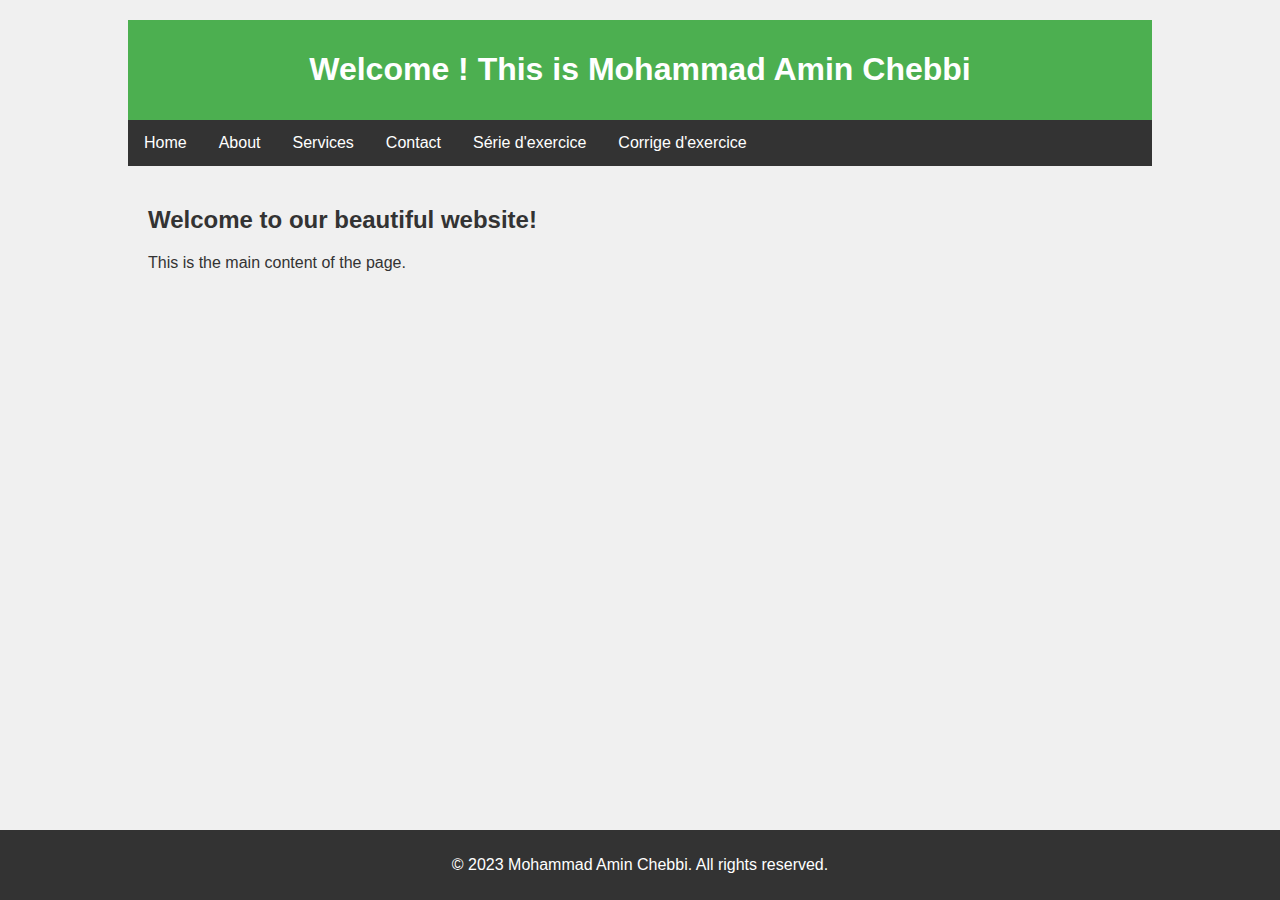
<file: index.html>
<!DOCTYPE html>
<html lang="en">
<head>
    <meta charset="UTF-8">
    <meta name="viewport" content="width=device-width, initial-scale=1.0">
    <title>Mohammad Amin Chebbi</title>
    <link rel="stylesheet" href="styles.css">
</head>
<body>
    <div class="container">
        <div class="header">
            <h1>Welcome ! This is Mohammad Amin Chebbi</h1>
        </div>
        <div class="navbar">
            <a href="home.html">Home</a>
            <a href="about.html">About</a>
            <a href="services.html">Services</a>
            <a href="contact.html">Contact</a>
            <a href="series.html">Série d'exercice</a>
            <a href="corrige.html">Corrige d'exercice</a>
        </div>
        <div class="main-content">
            <h2>Welcome to our beautiful website!</h2>
            <p>This is the main content of the page.</p>
        </div>
    </div>
    <div class="footer">
        <p>&copy; 2023 Mohammad Amin Chebbi. All rights reserved.</p>
    </div>
</body>
</html>
</file>
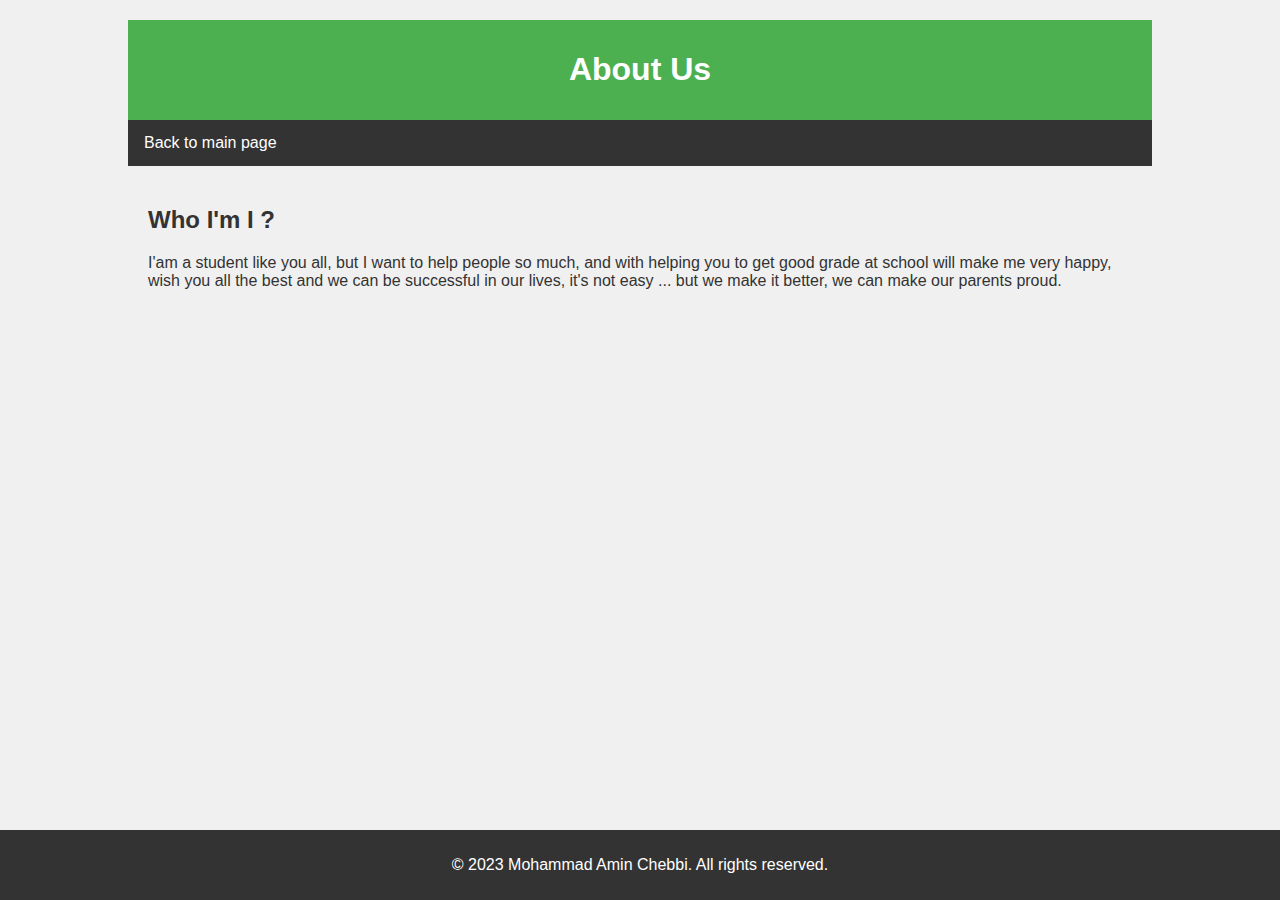
<file: about.html>
<!DOCTYPE html>
<html lang="en">

<head>
    <meta charset="UTF-8">
    <meta name="viewport" content="width=device-width, initial-scale=1.0">
    <title>About Us</title>
    <link rel="stylesheet" href="styles.css">
</head>

<body>
    <div class="container">
        <div class="header">
            <h1>About Us</h1>
        </div>
        <div class="navbar">
            <a href="index.html">Back to main page</a>
            
        </div>
        <div class="main-content">
            <h2>Who I'm I ?</h2>
            <p>
                I'am a student like you all, but I want to help people
                so much, and with helping you to get good grade at school
                will make me very happy, wish you all the best and we can be
                successful in our lives, it's not easy ... but we make it
                better, we can make our parents proud.
            </p>
        </div>
    </div>
    <div class="footer">
        <p>&copy; 2023 Mohammad Amin Chebbi. All rights reserved.</p>
    </div>
</body>

</html>
</file>
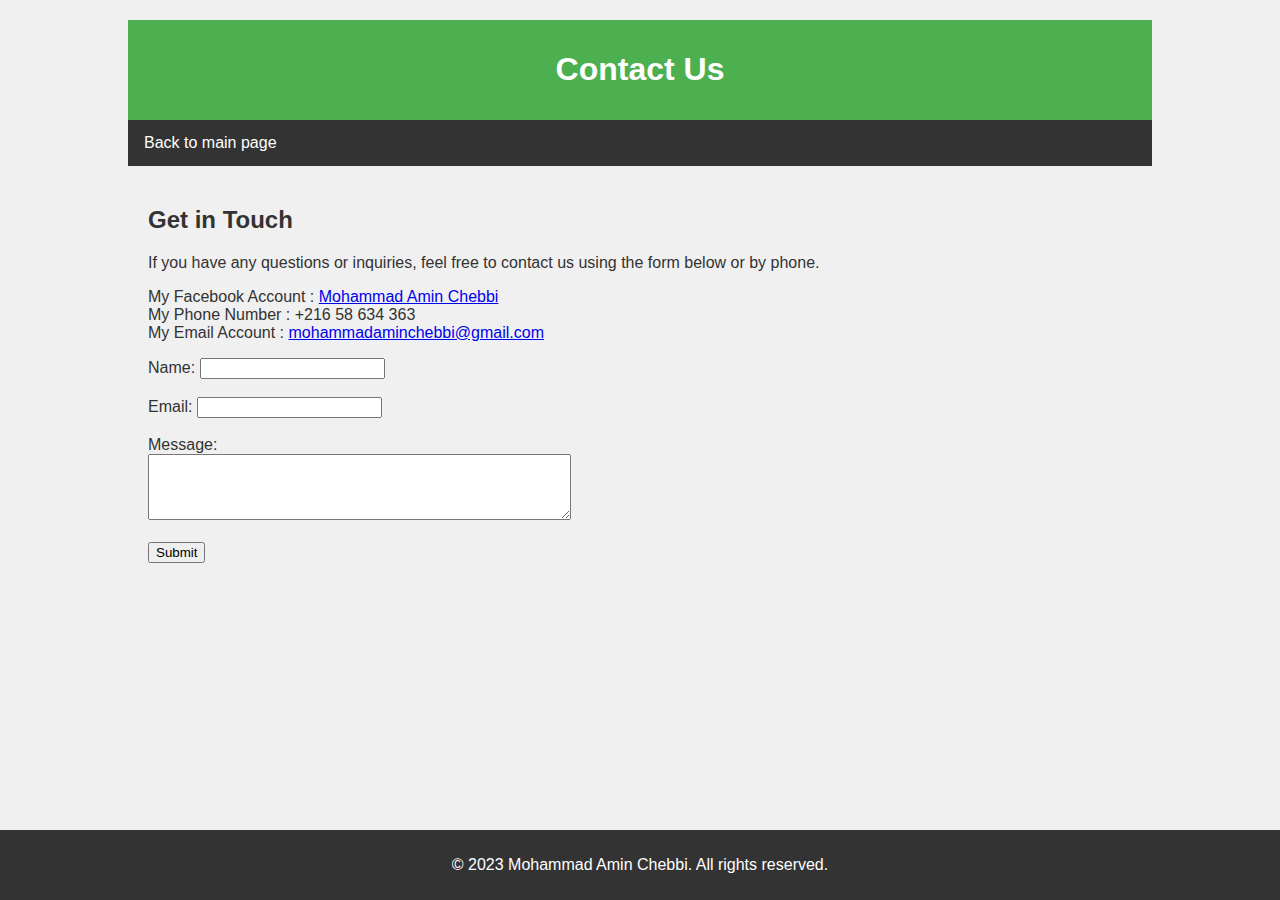
<file: contact.html>
<!DOCTYPE html>
<html lang="en">

<head>
    <meta charset="UTF-8">
    <meta name="viewport" content="width=device-width, initial-scale=1.0">
    <title>Contact Us</title>
    <link rel="stylesheet" href="styles.css">
</head>

<body>
    <div class="container">
        <div class="header">
            <h1>Contact Us</h1>
        </div>
        <div class="navbar">
            <a href="index.html">Back to main page</a>
            
        </div>
        <div class="main-content">
            <h2>Get in Touch</h2>
            <p>If you have any questions or inquiries, feel free to contact us using the form below or by phone.</p>
            <p>
                My Facebook Account : <a href="https://www.facebook.com/profile.php?id=61550606631858">Mohammad Amin Chebbi</a> <br>
                My Phone Number : +216 58 634 363 <br>
                My Email Account : <a href="https://mail.google.com/mail/u/0/">mohammadaminchebbi@gmail.com</a>
            </p>
            <form>
                <label for="name">Name:</label>
                <input type="text" id="name" name="name" required><br><br>
                <label for="email">Email:</label>
                <input type="email" id="email" name="email" required><br><br>
                <label for="message">Message:</label><br>
                <textarea id="message" name="message" rows="4" cols="50" required></textarea><br><br>
                <input type="submit" value="Submit">
            </form>
        </div>
    </div>
    <div class="footer">
        <p>&copy; 2023 Mohammad Amin Chebbi. All rights reserved.</p>
    </div>
</body>

</html>
</file>
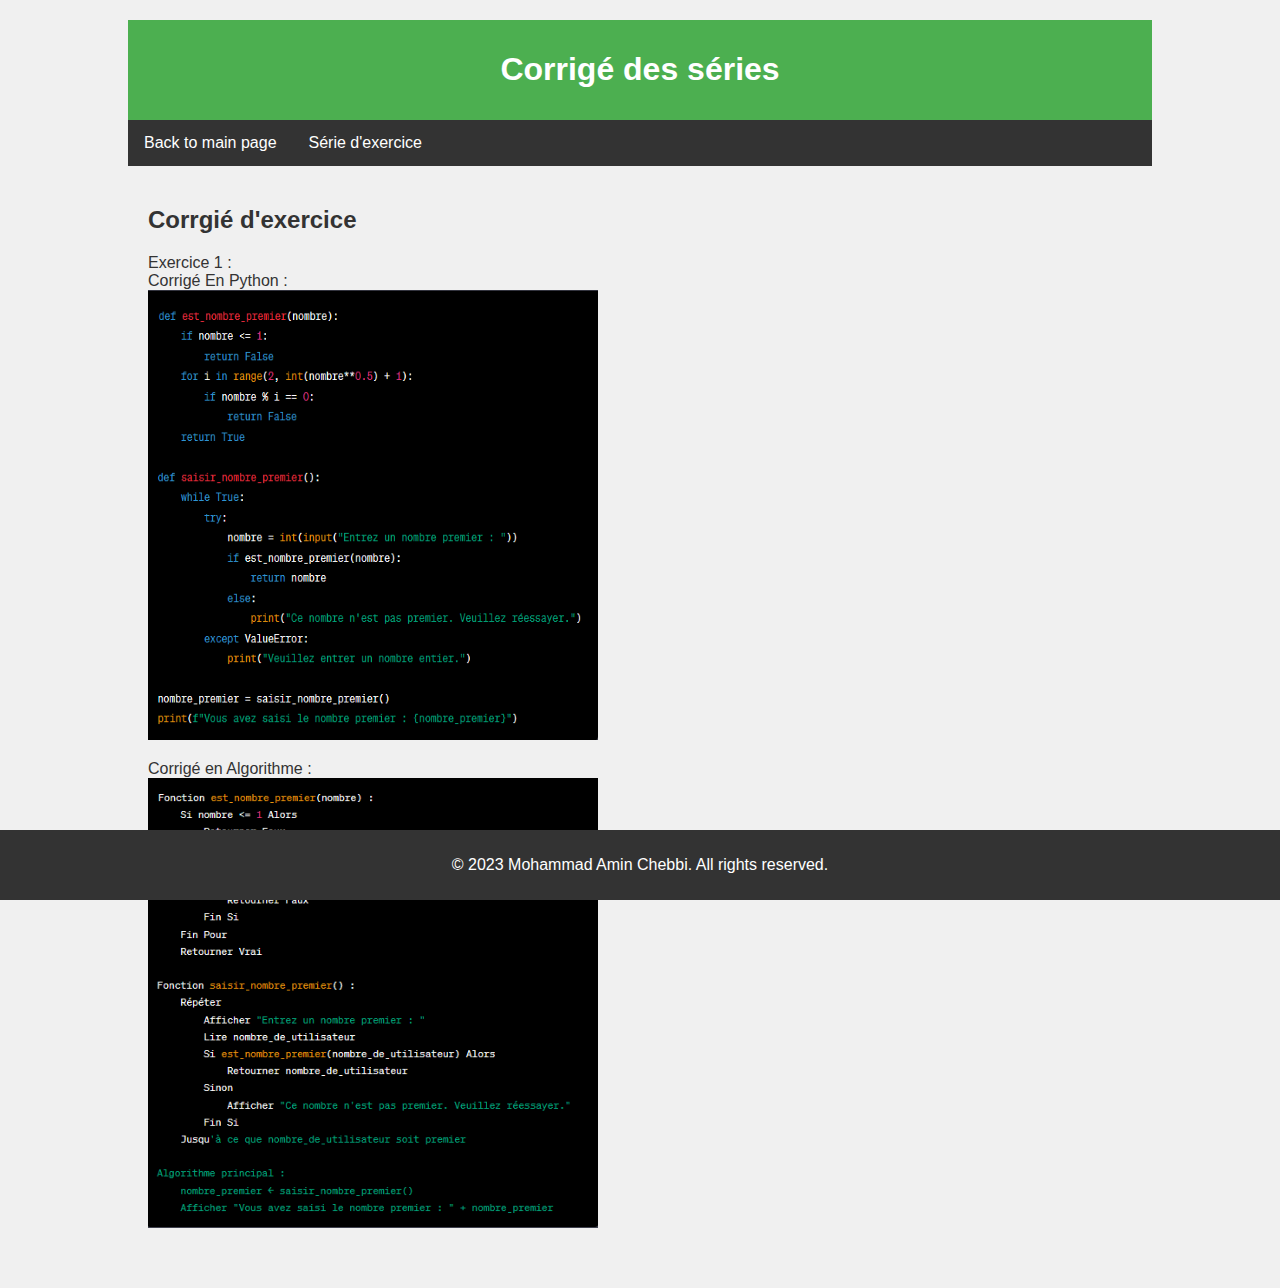
<file: corrige.html>
<!DOCTYPE html>
<html lang="en">

<head>
    <meta charset="UTF-8">
    <meta name="viewport" content="width=device-width, initial-scale=1.0">
    <title>Corrige Page</title>
    <link rel="stylesheet" href="styles.css">
</head>

<body>
    <div class="container">
        <div class="header">
            <h1>Corrigé des séries</h1>
        </div>
        <div class="navbar">
            <a href="index.html">Back to main page</a>
            <a href="series.html">Série d'exercice</a>
            
        </div>
        <div class="main-content">
            <h2>Corrgié d'exercice</h2>
            <p>
                Exercice 1 : <br>
                Corrigé En Python : <br>
                <img height="450px" width="450px" src="Exercice 1 Python.png" alt="Exercices 1">
            </p>
            <p>
                Corrigé en Algorithme : <br>
                <img height="450px" width="450px" src="Exercice 1 Algorithme.png" alt="Exercices 1">
            </p>
        </div>
    </div>
    <div class="footer">
        <p>&copy; 2023 Mohammad Amin Chebbi. All rights reserved.</p>
    </div>
</body>

</html>
</file>
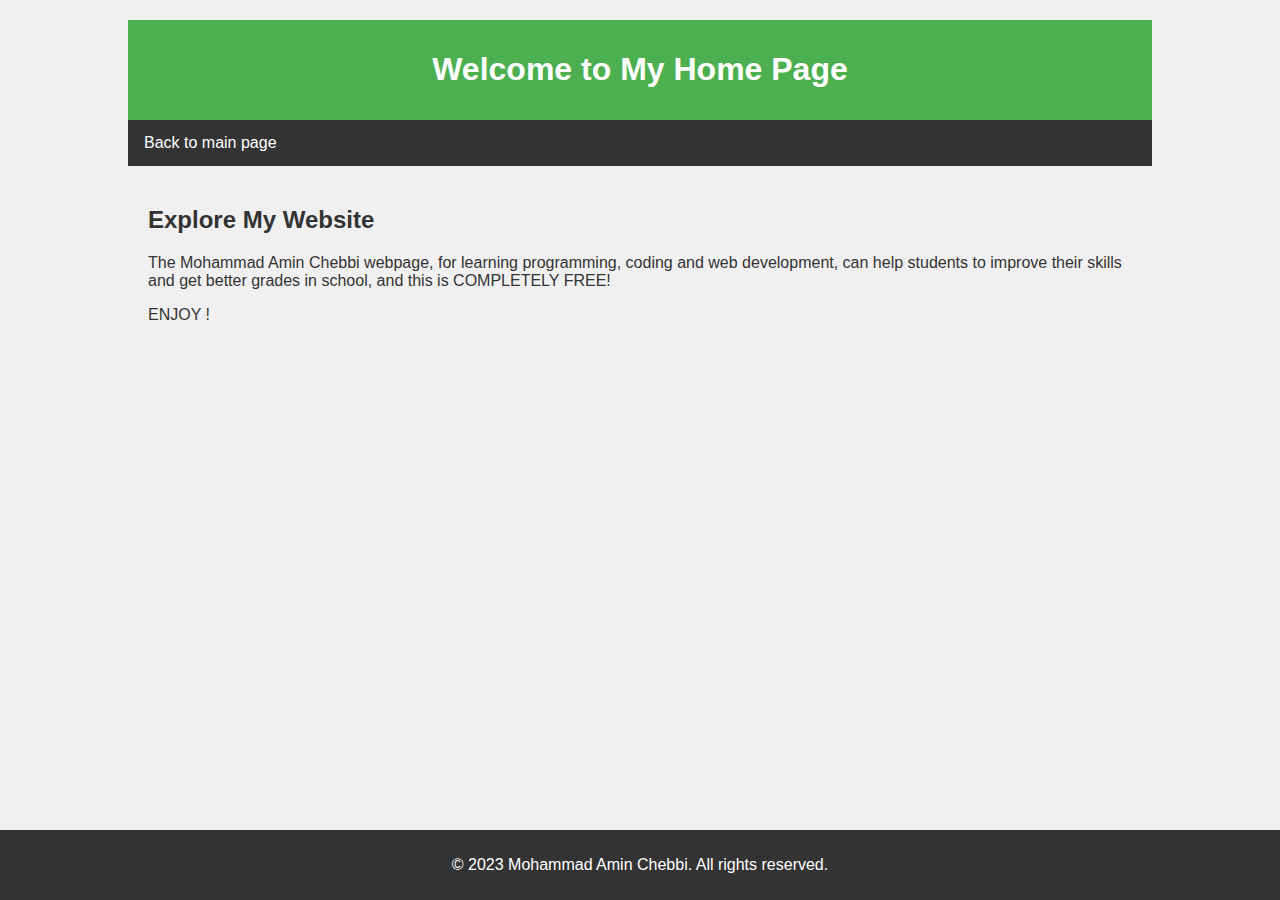
<file: home.html>
<!DOCTYPE html>
<html lang="en">

<head>
    <meta charset="UTF-8">
    <meta name="viewport" content="width=device-width, initial-scale=1.0">
    <title>Home Page</title>
    <link rel="stylesheet" href="styles.css">
</head>

<body>
    <div class="container">
        <div class="header">
            <h1>Welcome to My Home Page</h1>
        </div>
        <div class="navbar">
            <a href="index.html">Back to main page</a>
            
        </div>
        <div class="main-content">
            <h2>Explore My Website</h2>
            <p>The Mohammad Amin Chebbi webpage, for learning programming, 
                coding and web development, can help students to improve 
                their skills and get better grades in school, and this is 
                COMPLETELY FREE!
            </p>
            <p>
                ENJOY !
            </p>
        </div>
    </div>
    <div class="footer">
        <p>&copy; 2023 Mohammad Amin Chebbi. All rights reserved.</p>
    </div>
</body>

</html>
</file>
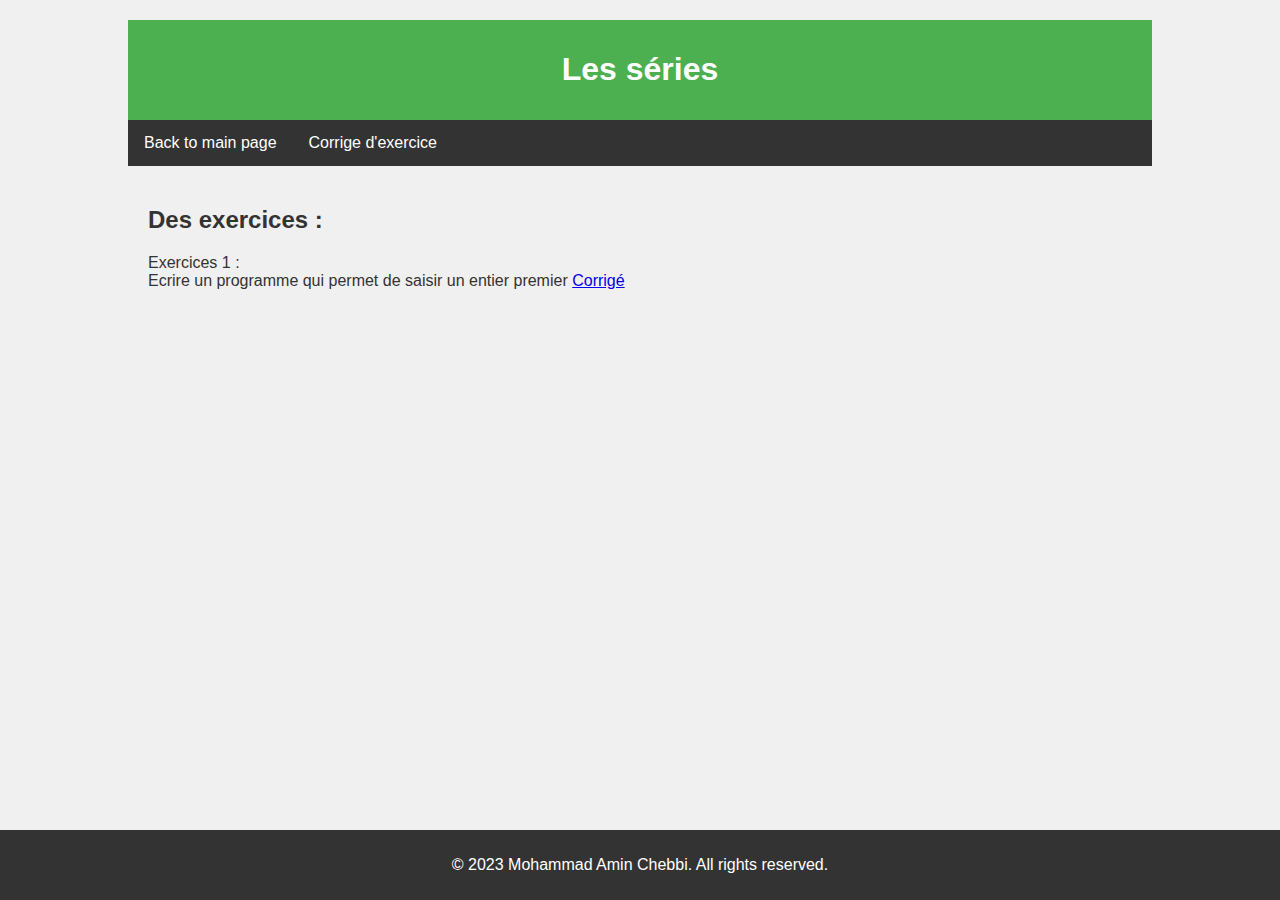
<file: series.html>
<!DOCTYPE html>
<html lang="en">

<head>
    <meta charset="UTF-8">
    <meta name="viewport" content="width=device-width, initial-scale=1.0">
    <title>Our Series</title>
    <link rel="stylesheet" href="styles.css">
</head>

<body>
    <div class="container">
        <div class="header">
            <h1>Les séries</h1>
        </div>
        <div class="navbar">
            <a href="index.html">Back to main page</a>
            <a href="corrige.html">Corrige d'exercice</a>
            
        </div>
        <div class="main-content">
            <h2>Des exercices :</h2>
            <p>
                Exercices 1 : <br>
                Ecrire un programme qui permet de saisir un entier premier <a href="corrige.html">Corrigé</a>
            </p>
        </div>
    </div>
    <div class="footer">
        <p>&copy; 2023 Mohammad Amin Chebbi. All rights reserved.</p>
    </div>
</body>

</html>
</file>
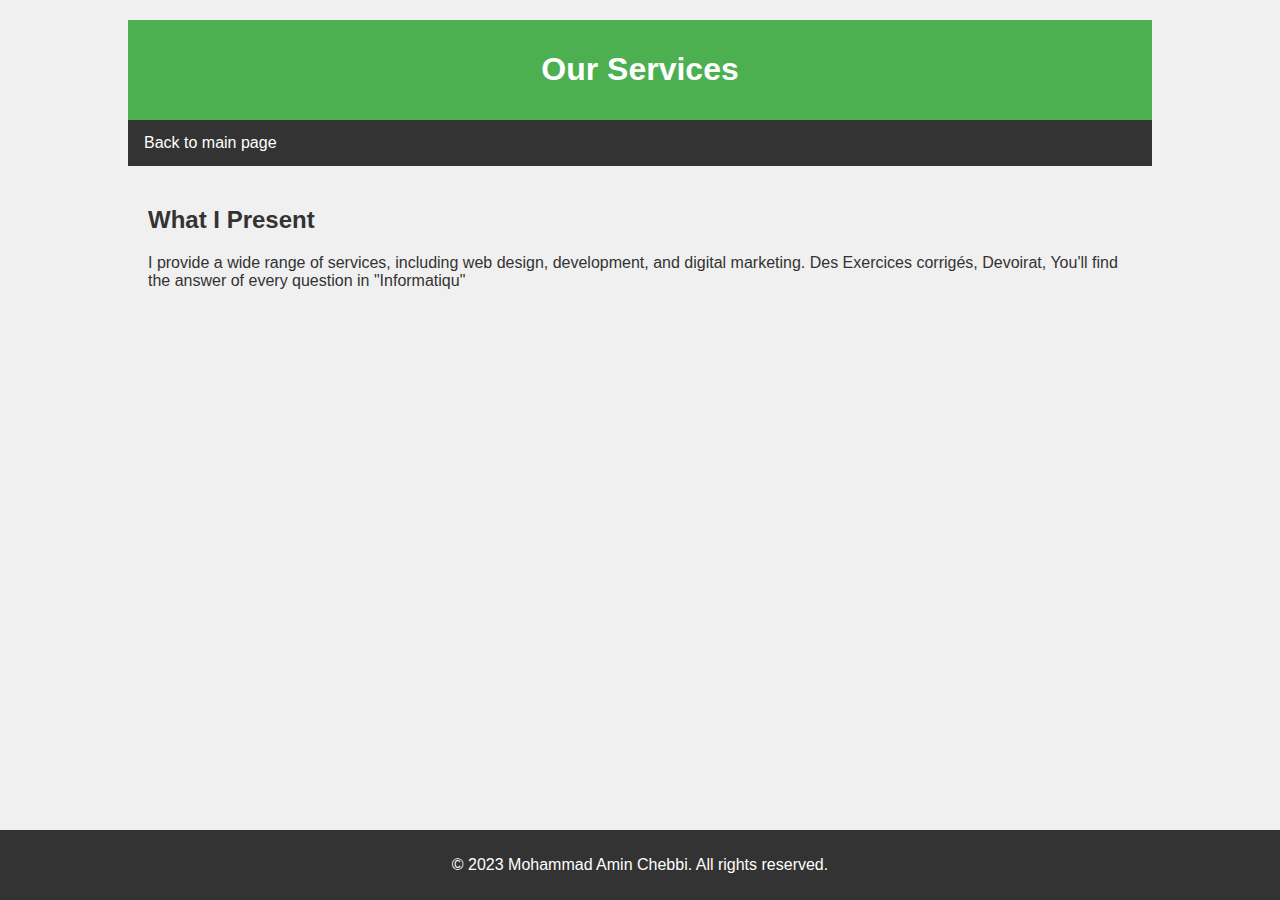
<file: services.html>
<!DOCTYPE html>
<html lang="en">

<head>
    <meta charset="UTF-8">
    <meta name="viewport" content="width=device-width, initial-scale=1.0">
    <title>Our Services</title>
    <link rel="stylesheet" href="styles.css">
</head>

<body>
    <div class="container">
        <div class="header">
            <h1>Our Services</h1>
        </div>
        <div class="navbar">
            <a href="index.html">Back to main page</a>
            
        </div>
        <div class="main-content">
            <h2>What I Present</h2>
            <p>I provide a wide range of services, including web design, development, and digital marketing.
                Des Exercices corrigés, Devoirat, You'll find the answer of every question in "Informatiqu"
            </p>
        </div>
    </div>
    <div class="footer">
        <p>&copy; 2023 Mohammad Amin Chebbi. All rights reserved.</p>
    </div>
</body>

</html>
</file>
<file: styles.css>
body {
    font-family: Arial, sans-serif;
    background-color: #f0f0f0;
    color: #333;
    margin: 0;
    padding: 0;
}

.container {
    width: 80%;
    margin: 0 auto;
    padding: 20px;
}

.header {
    background-color: #4CAF50;
    color: white;
    padding: 10px 0;
    text-align: center;
}

.navbar {
    background-color: #333;
    overflow: hidden;
}

.navbar a {
    float: left;
    display: block;
    color: white;
    text-align: center;
    padding: 14px 16px;
    text-decoration: none;
}

.navbar a:hover {
    background-color: #ddd;
    color: black;
}

.main-content {
    padding: 20px;
}

.footer {
    background-color: #333;
    color: white;
    text-align: center;
    padding: 10px 0;
    position: fixed;
    bottom: 0;
    width: 100%;
}
</file>
